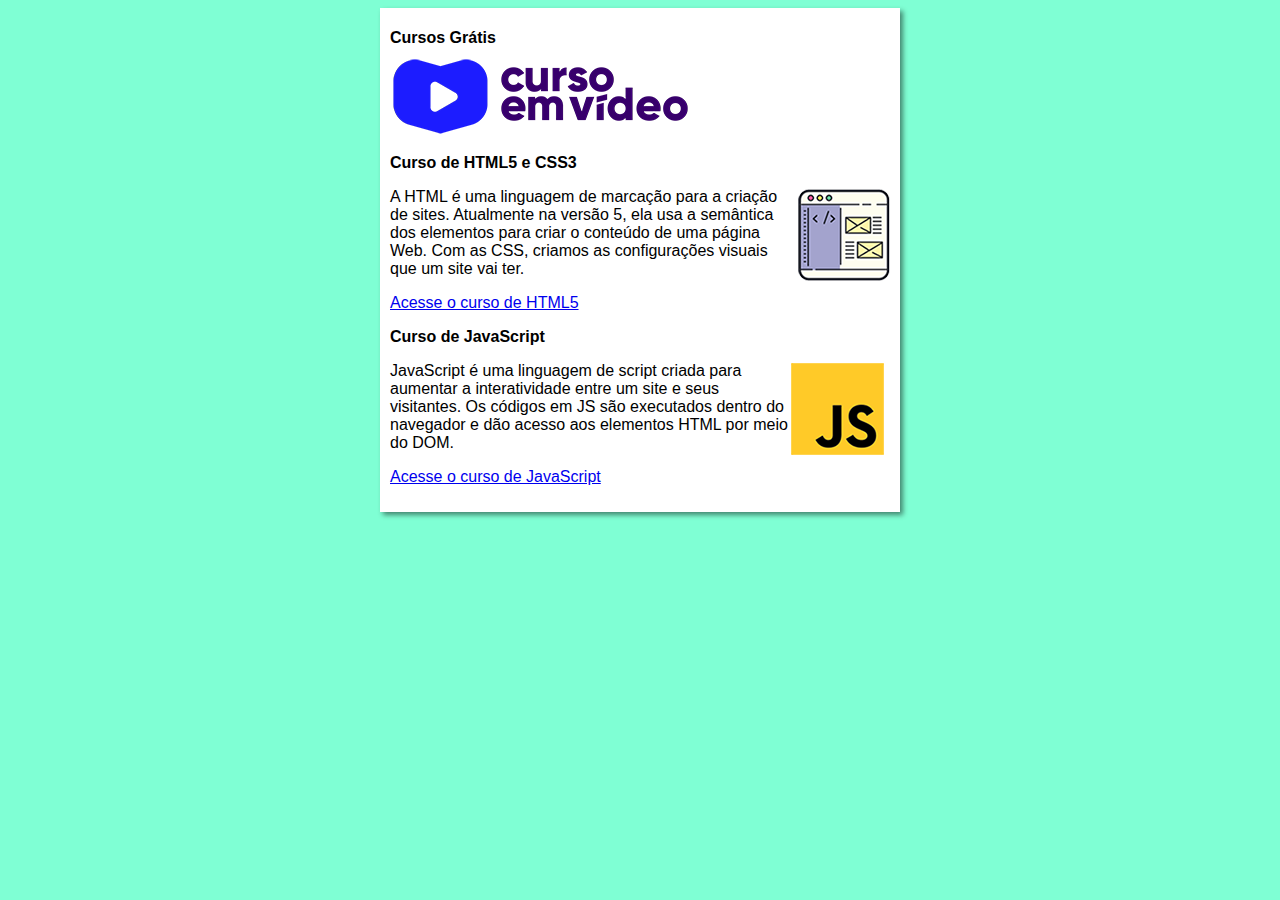
<file: index.html>
<!DOCTYPE html>
<html lang="pt-br">
<head>
    <meta charset="UTF-8">
    <meta name="viewport" content="width=device-width, initial-scale=1.0">
    <title>Curso em Vídeo</title>
    <link rel="stylesheet" href="estilos/style.css">
</head>
<body>
    <main>
        <header>
            <h1>Cursos Grátis</h1>
            <img src="imagens/curso-em-video-cor.png" alt="Curso em Vídeo" srcset="">
        </header>
        <article>
            <h2>Curso de HTML5 e CSS3</h2>
            <img class='lado' src="imagens/curso-html-css.png" alt="Curso de HTML5">
            <p>A HTML é uma linguagem de marcação para a criação de sites. Atualmente na versão 5, ela usa a semântica dos elementos para criar o conteúdo de uma página Web. Com as CSS, criamos as configurações visuais que um site vai ter.</p>
            <p><a href="curso-html.html">Acesse o curso de HTML5</a></p>
        </article>
        <article>
            <h2>Curso de JavaScript</h2>
            <img class='lado' src="imagens/curso-javascript.png" alt="Curso de JavaScript">
            <p>JavaScript é uma linguagem de script criada para aumentar a interatividade entre um site e seus visitantes. Os códigos em JS são executados dentro do navegador e dão acesso aos elementos HTML por meio do DOM.</p>
            <p><a href="curso-js.html">Acesse o curso de JavaScript</a></p>
        </article>
    </main>
</body>
</html>
</file>
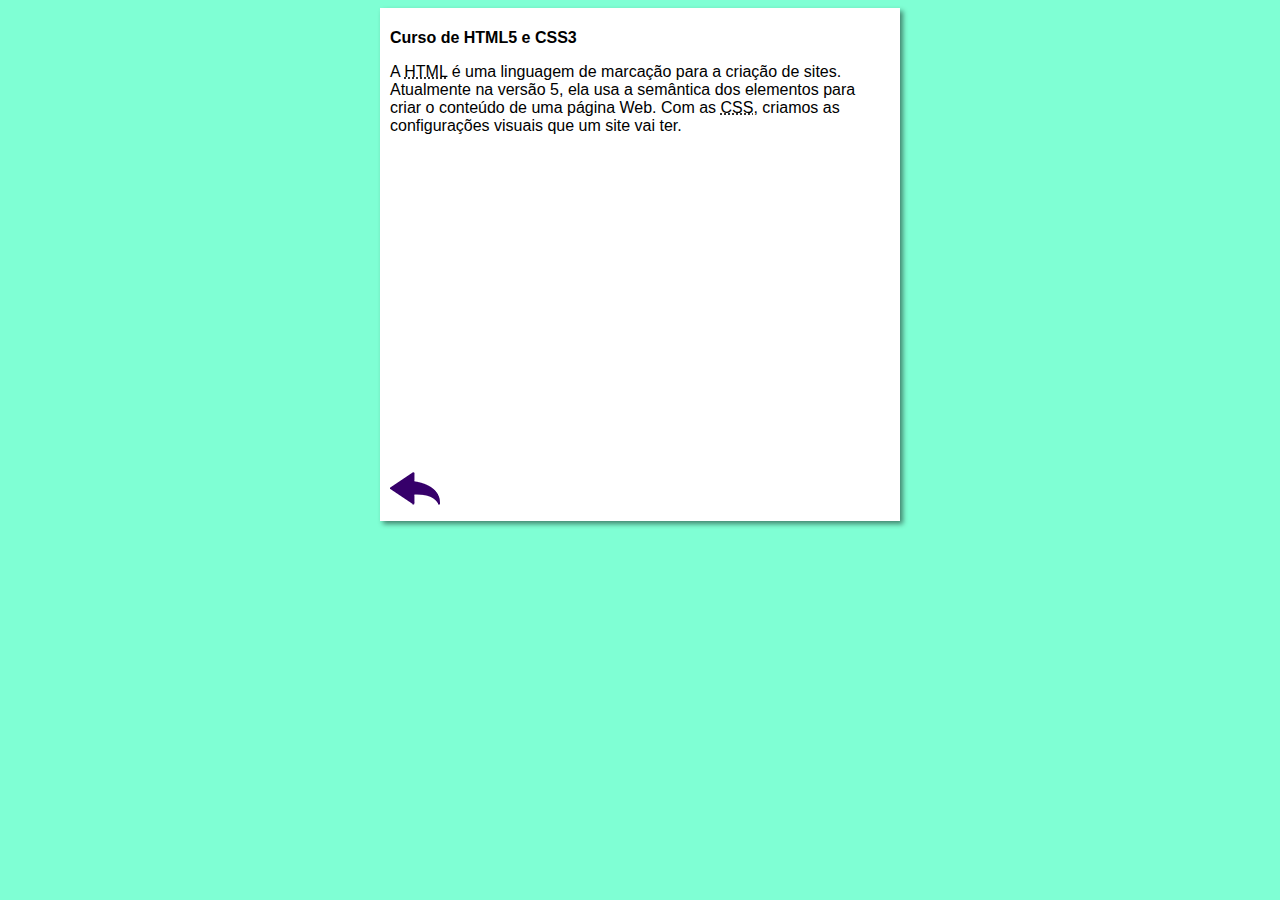
<file: curso-html.html>
<!DOCTYPE html>
<html lang="pt-br">
<head>
    <meta charset="UTF-8">
    <meta name="viewport" content="width=device-width, initial-scale=1.0">
    <title>Curso de HTML</title>
    <link rel="stylesheet" href="estilos/style.css">
</head>
<body>
    <main>
        <header>
            <h1>Curso de HTML5 e CSS3</h1>
        </header>
        <article>
            <p>A <abbr title="HyperText Markup Language">HTML</abbr> é uma linguagem de marcação para a criação de sites. Atualmente na versão 5, ela usa a semântica dos elementos para criar o conteúdo de uma página Web. Com as <abbr title="Cascading Style Sheets">CSS</abbr>, criamos as configurações visuais que um site vai ter.</p>

            <iframe width="560" height="315" src="https://www.youtube.com/embed/riSVzwlSnhw?si=L84APy0tfMDTDpNL" title="YouTube video player" frameborder="0" allow="accelerometer; autoplay; clipboard-write; encrypted-media; gyroscope; picture-in-picture; web-share" referrerpolicy="strict-origin-when-cross-origin" allowfullscreen></iframe>

            <a href="index.html"><img src="imagens/btn-back.png" alt="Voltar"></a>
            
        </article>
    </main>
</body>
</html>
</file>
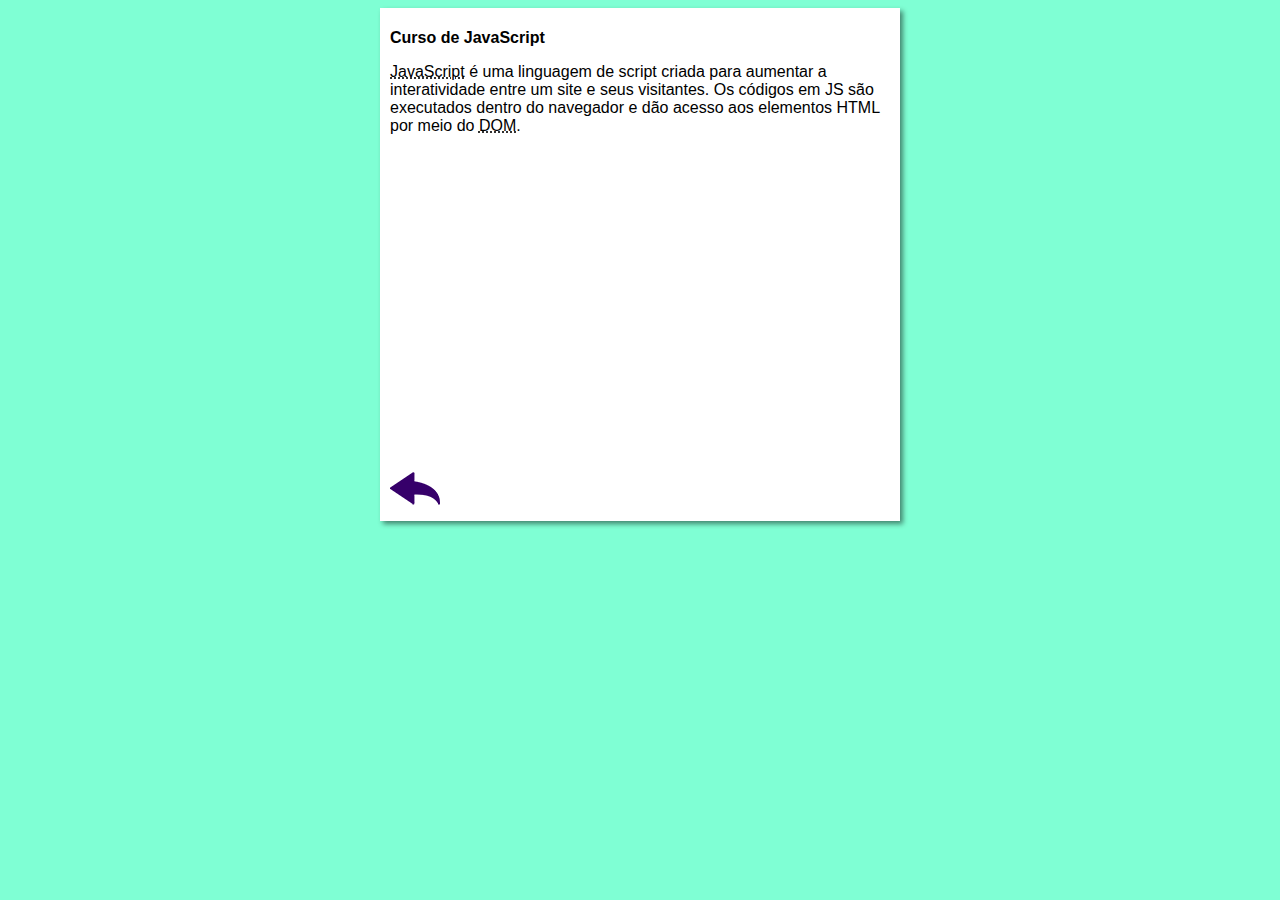
<file: curso-js.html>
<!DOCTYPE html>
<html lang="pt-br">
<head>
    <meta charset="UTF-8">
    <meta name="viewport" content="width=device-width, initial-scale=1.0">
    <title>Curso de JavaScript</title>
    <link rel="stylesheet" href="estilos/style.css">
</head>
<body>
    <main>
        <header>
            <h1>Curso de JavaScript</h1>
        </header>
        <article>
            <p><abbr title="JavaScript">JavaScript</abbr> é uma linguagem de script criada para aumentar a interatividade entre um site e seus visitantes. Os códigos em JS são executados dentro do navegador e dão acesso aos elementos HTML por meio do <abbr title="Document Object Model">DOM</abbr>.</p>

            <iframe width="560" height="315" src="https://www.youtube.com/embed/BXqUH86F-kA" frameborder="0" allow="accelerometer; autoplay; encrypted-media; gyroscope; picture-in-picture" allowfullscreen></iframe>

            <a href="index.html"><img src="imagens/btn-back.png" alt="Voltar"></a>
        </article>
    </main>
</body>
</html>
</file>
<file: estilos/style.css>
* {
    font-family: Arial, Helvetica, sans-serif;
    font-size: 16px;
}

body {
    background-color: aquamarine;
}

main {
    background-color: white;
    width: 500px;
    margin: auto;
    padding: 10px;
    box-shadow: 3px 3px 5px rgba(0, 0, 0, 0.473);
}

img.lado {
    float: right;
}
</file>
